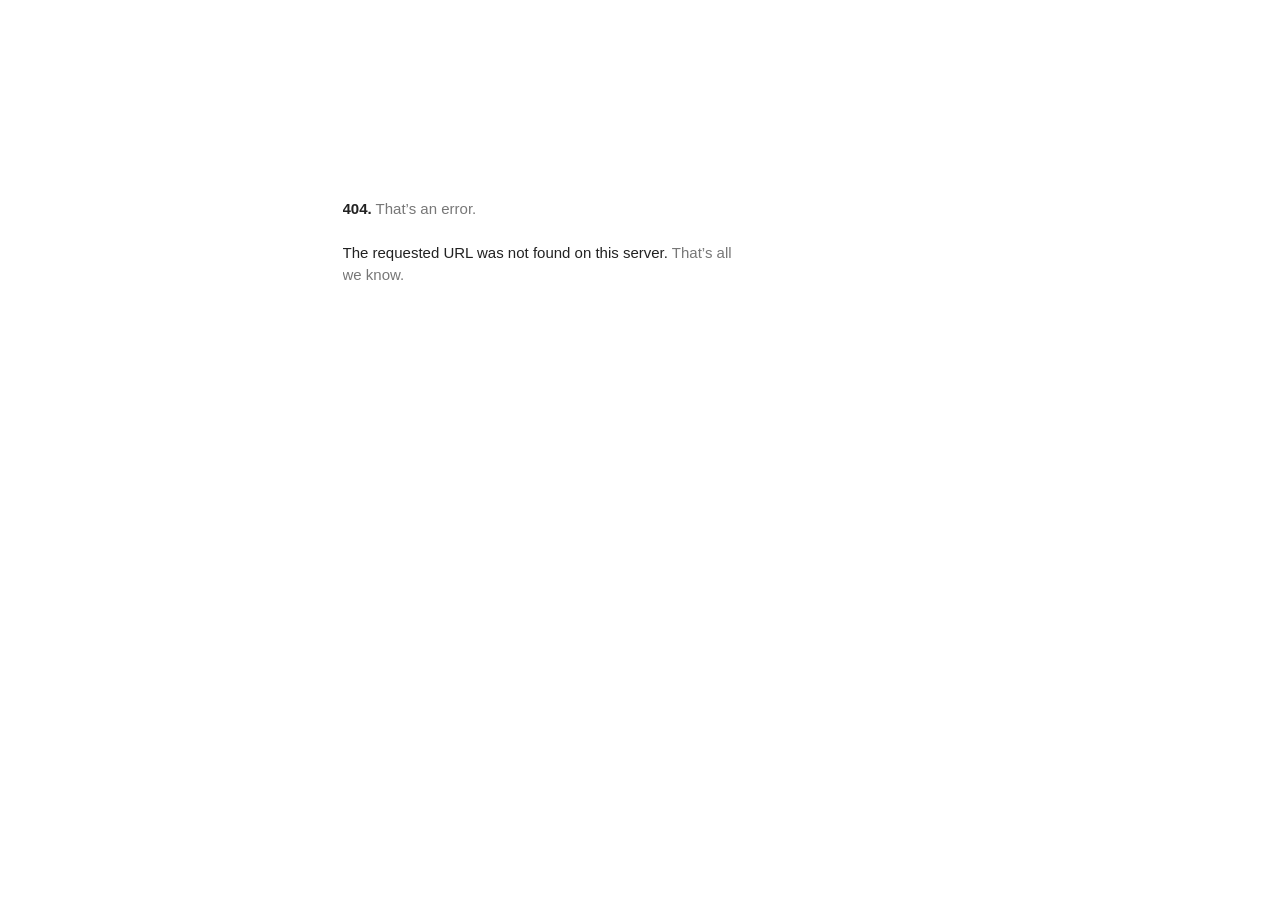
<file: fonts.googleapis.com/index.html>
<html lang=en><meta charset=utf-8><meta name=viewport content="initial-scale=1, minimum-scale=1, width=device-width"><title>Error 404 (Not Found)!!1</title><style>*{margin:0;padding:0}html,code{font:15px/22px arial,sans-serif}html{background:#fff;color:#222;padding:15px}body{color:#222;text-align:unset;margin:7% auto 0;max-width:390px;min-height:180px;padding:30px 0 15px;}* > body{background:url(//www.google.com/images/errors/robot.png) 100% 5px no-repeat;padding-right:205px}p{margin:11px 0 22px;overflow:hidden}pre{white-space:pre-wrap;}ins{color:#777;text-decoration:none}a img{border:0}@media screen and (max-width:772px){body{background:none;margin-top:0;max-width:none;padding-right:0}}#logo{background:url(//www.google.com/images/branding/googlelogo/1x/googlelogo_color_150x54dp.png) no-repeat;margin-left:-5px}@media only screen and (min-resolution:192dpi){#logo{background:url(//www.google.com/images/branding/googlelogo/2x/googlelogo_color_150x54dp.png) no-repeat 0% 0%/100% 100%;-moz-border-image:url(//www.google.com/images/branding/googlelogo/2x/googlelogo_color_150x54dp.png) 0}}@media only screen and (-webkit-min-device-pixel-ratio:2){#logo{background:url(//www.google.com/images/branding/googlelogo/2x/googlelogo_color_150x54dp.png) no-repeat;-webkit-background-size:100% 100%}}#logo{display:inline-block;height:54px;width:150px}</style><main id="af-error-container" role="main"><a href=//www.google.com><span id=logo aria-label=Google role=img></span></a><p><b>404.</b> <ins>That’s an error.</ins><p>The requested URL was not found on this server. <ins>That’s all we know.</ins></main>
</file>
